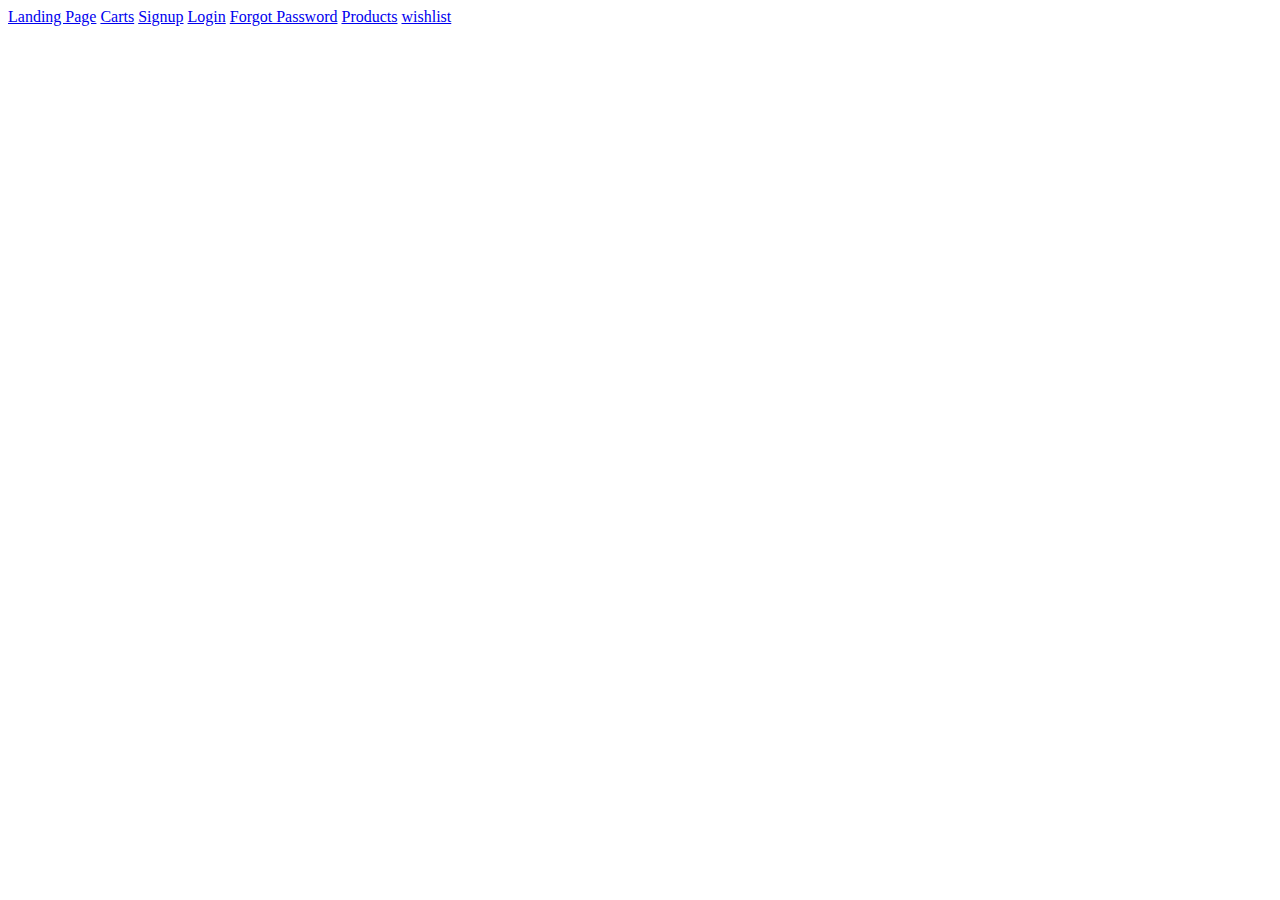
<file: index.html>
<!DOCTYPE html>
<html lang="en">
  <head>
    <meta charset="UTF-8" />
    <meta http-equiv="X-UA-Compatible" content="IE=edge" />
    <meta name="viewport" content="width=device-width, initial-scale=1.0" />
    <title>Document</title>
    <link rel="preconnect" href="https://fonts.googleapis.com" />
    <link rel="preconnect" href="https://fonts.gstatic.com" crossorigin />
    <link
      href="https://fonts.googleapis.com/css2?family=Poppins:ital,wght@0,300;0,400;0,500;0,600;1,900&family=Varela+Round&display=swap"
      rel="stylesheet"
    />
  </head>
  <body>
    <div>
      <a href="./screens/landing_page/landing_page.html">Landing Page</a>
      <a href="./screens/carts_screen/carts_screen.html">Carts</a>
      <a href="./screens/authentication/signup/signup.html">Signup</a>
      <a href="./screens/authentication/login/login.html">Login</a>
      <a href="./screens/authentication/forgot_password/forgot_password.html">Forgot Password</a>
      <a href="./screens/products/products.html">Products</a>
      <a href="./screens/wishlist/wishlist.html">wishlist</a>
    </div>
  </body>
</html>
</file>
